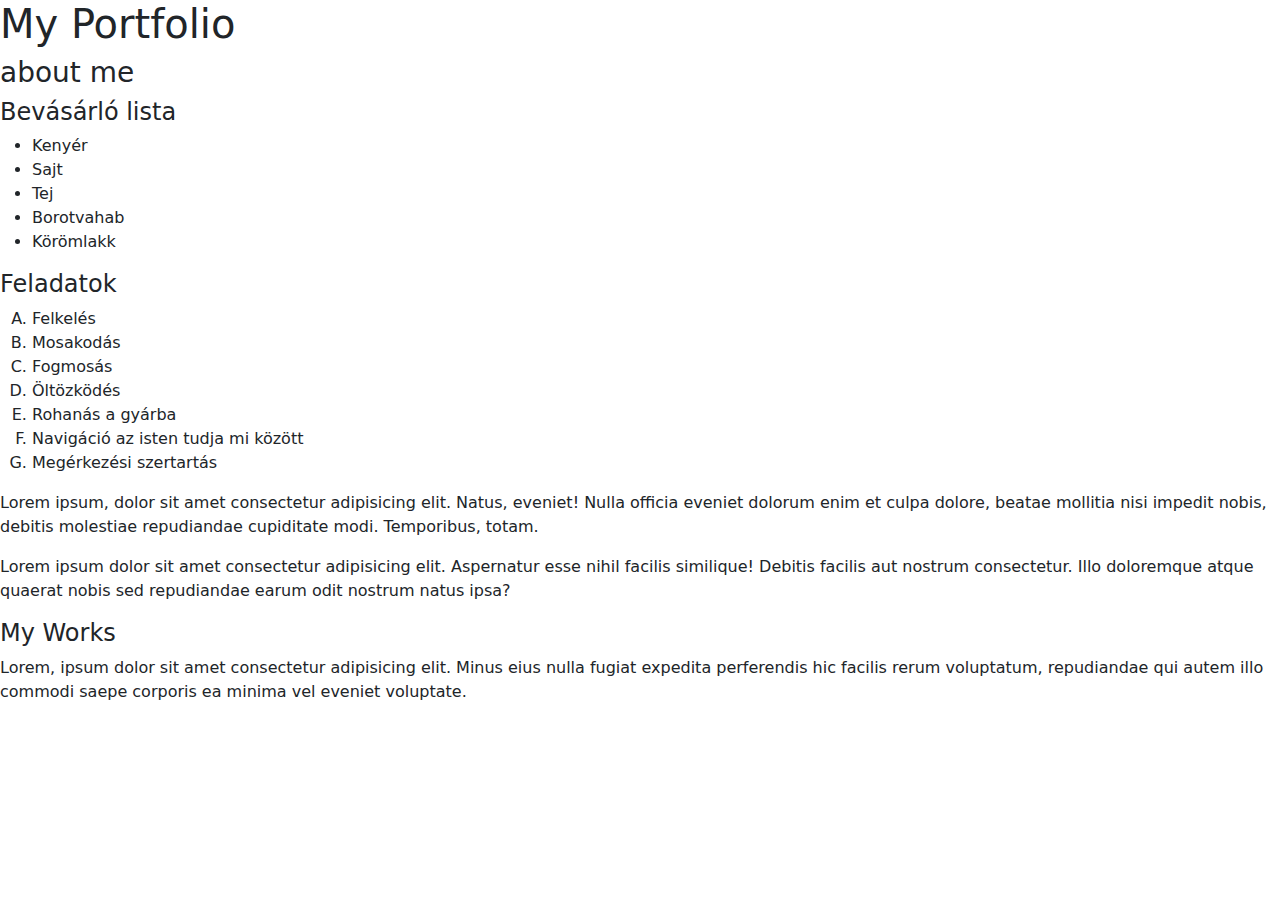
<file: lab-01-02/index.html>
<!DOCTYPE html>
<html lang="hu">
<head>
    <meta charset="UTF-8">
    <meta name="viewport" content="width=device-width, initial-scale=1.0">
    <title>My Portfolio</title>
    <link href="https://cdn.jsdelivr.net/npm/bootstrap@5.3.3/dist/css/bootstrap.min.css" rel="stylesheet" integrity="sha384-QWTKZyjpPEjISv5WaRU9OFeRpok6YctnYmDr5pNlyT2bRjXh0JMhjY6hW+ALEwIH" crossorigin="anonymous">
</head>
<body>
    <h1>My Portfolio</h1>
    <h3>about me</h3>

    <nav></nav>
    
    <main>
        <h4>Bevásárló lista</h4>
        <ul>
            <li>Kenyér</li>
            <li>Sajt</li>
            <li>Tej</li>
            <li>Borotvahab</li>
            <li>Körömlakk</li>
        </ul>

        <h4>Feladatok</h4>
        <ol type="A">
            <li>Felkelés</li>
            <li>Mosakodás</li>
            <li>Fogmosás</li>
            <li>Öltözködés</li>
            <li>Rohanás a gyárba</li>
            <li>Navigáció az isten tudja mi között</li>
            <li>Megérkezési szertartás</li>
        </ol>
    </main>

    <section>
        <p>Lorem ipsum, dolor sit amet consectetur adipisicing elit. Natus, eveniet! Nulla officia eveniet dolorum enim et culpa dolore, beatae mollitia nisi impedit nobis, debitis molestiae repudiandae cupiditate modi. Temporibus, totam.</p>
        <p>Lorem ipsum dolor sit amet consectetur adipisicing elit. Aspernatur esse nihil facilis similique! Debitis facilis aut nostrum consectetur. Illo doloremque atque quaerat nobis sed repudiandae earum odit nostrum natus ipsa?</p>
    </section>
    <section>
        <h4>My Works</h4>
        <p>Lorem, ipsum dolor sit amet consectetur adipisicing elit. Minus eius nulla fugiat expedita perferendis hic facilis rerum voluptatum, repudiandae qui autem illo commodi saepe corporis ea minima vel eveniet voluptate.</p>
    </section>
    <script src="https://cdn.jsdelivr.net/npm/bootstrap@5.3.3/dist/js/bootstrap.bundle.min.js" integrity="sha384-YvpcrYf0tY3lHB60NNkmXc5s9fDVZLESaAA55NDzOxhy9GkcIdslK1eN7N6jIeHz" crossorigin="anonymous"></script>
</body>
</html>
</file>
